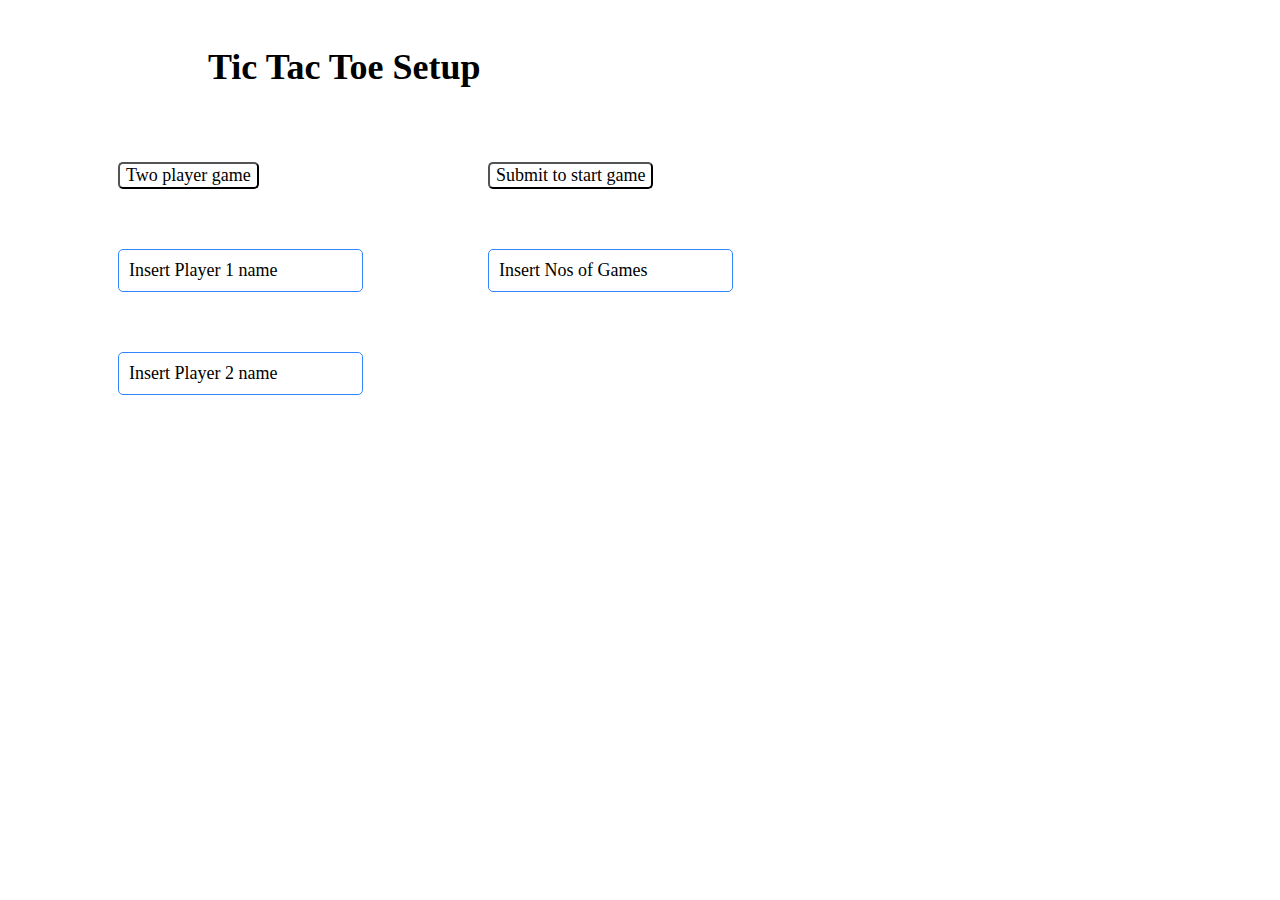
<file: index.html>
<!DOCTYPE html>
<html lang="en">
<head>
  <meta charset="UTF-8">
  <title>Tic Tac Toe</title>
  <link rel="stylesheet" href="css/style.css">
  <script src="https://code.jquery.com/jquery-2.2.3.min.js"></script>
</head>
<body>
  <div id="setupScreen">
        <h1 id="setupTag">Tic Tac Toe Setup</h1>
    <div id="container1">
      <button type="button">Two player game</button>
      <input id="player1Name" type="text" name="player1Name" value="Insert Player 1 name"/>
      <input id="player2Name" type="text" name="player2Name" value="Insert Player 2 name"/>
    </div>
    <div id="container2">
      <button onclick="setupVariables()">Submit to start game</button>
      <input id="nosOfGames" type="text" name="nosOfGames" value="Insert Nos of Games"/>
    </div>
  </div>

  <div id="wrapper">
	<div id="header">
    <h1 id="gameTag">Tic Tac Toe Game</h1>
  </div>

	<div id="content">
    <div id="contentleft">
      <button onclick="resetValues()"type="button">Reset</button>
    </div>

    <div id="board">
      <div class="row 1">
        <div class="column 1"></div>
        <div class="column 2"></div>
        <div class="column 3"></div>
      </div>

      <div class="row 2">
        <div class="column 1"></div>
        <div class="column 2"></div>
        <div class="column 3"></div>
      </div>

      <div class="row 3">
        <div class="column 1"></div>
        <div class="column 2"></div>
        <div class="column 3"></div>
      </div>

    </div>

    <div id="contentright">
      <p id="gToG">Games to go: </p>
      <p id="p1W">Player 1 wins: </p>
      <p id="p2W">Player 2 wins: </p>
      <p id="tG">Tied games: </p>
      <p id="message">Messages</p>
    </div>

	</div>

	<div id="footer"></div>
	<div id="bottom"></div>
  <script charset="utf-8"></script>
  <script src="js/code.js"></script>
</div>
</body>
</html>
</file>
<file: css/style.css>
body {
    font-family: arial, helvetica, sans-serif;
    font-size: 12px;
}
#setupScreen {
    width: 100%;
    margin: auto;
    padding: 10px;
    text-align: left;
    display: none;
}
#setupTag {
    margin-left: 200px;
}
h1 {
    font-family: fantasy;
    font-size: 36px;
}
#container1 {
    margin-top: 10px;
    float: left;
    padding: 10px;
    margin-left: 100px;
    width: 200px;
    height: 400px;
}
#container2 {
    margin-top: 10px;
    margin-left: 150px;
    padding: 10px;
    float: left;
    width: 200px;
    height: 400px;
}
input {
    padding: 10px;
    font-size: 18px;
    font-family: fantasy;
    border-radius: 5px;
    border: 1px solid #3385ff;
    margin-top: 30px;
    margin-bottom: 30px;
}
button {
    font-size: 18px;
    font-family: fantasy;
    border-radius: 5px;
    margin-top: 30px;
    margin-bottom: 30px;
    background-color: #ffffff
}
p {
    font-size: 18px;
    font-family: fantasy;
    margin-top: 50px;
    margin-bottom: 50px;
}
#wrapper {
    width: 1100px;
    margin: auto;
    padding: 10px;
    display: block;
}
#header {
    height: 60px;
    padding: 10px;
}
#board {
    width: 450px;
    height: 450px;
    border-width: thick;
    border-style: solid;
    border-color: white;
}
.row {
    display: flex;
    width: 450px;
    height: 150px;
}
.column {
    width: 150px;
    height: 150px;
    border-style: solid;
    border-width: thin;
    border-color: black;
    transition: all .2s ease-in-out;
}
.column:hover {
    background-color: #ffffe6;
    transform: scale(1);
}
img {
    margin-top: 20px;
    margin-left: 15px;
    width: 100px;
    height: 100px;
}
#content {
    margin-top: 10px;
    padding-bottom: 10px;
}
#content div {
    padding: 10px;
    float: left;
}
#contentleft {
    width: 100px;
    height: 500px;
}
#contentright {
    margin-left: 30px;
    width: 165px;
    height: 500px;
}
#footer {
    float: left;
    margin-top: 10px;
    margin-bottom: 10px;
    padding: 10px;
    width: 878px;
}
#bottom {
    clear: both;
    text-align: right;
}
</file>
